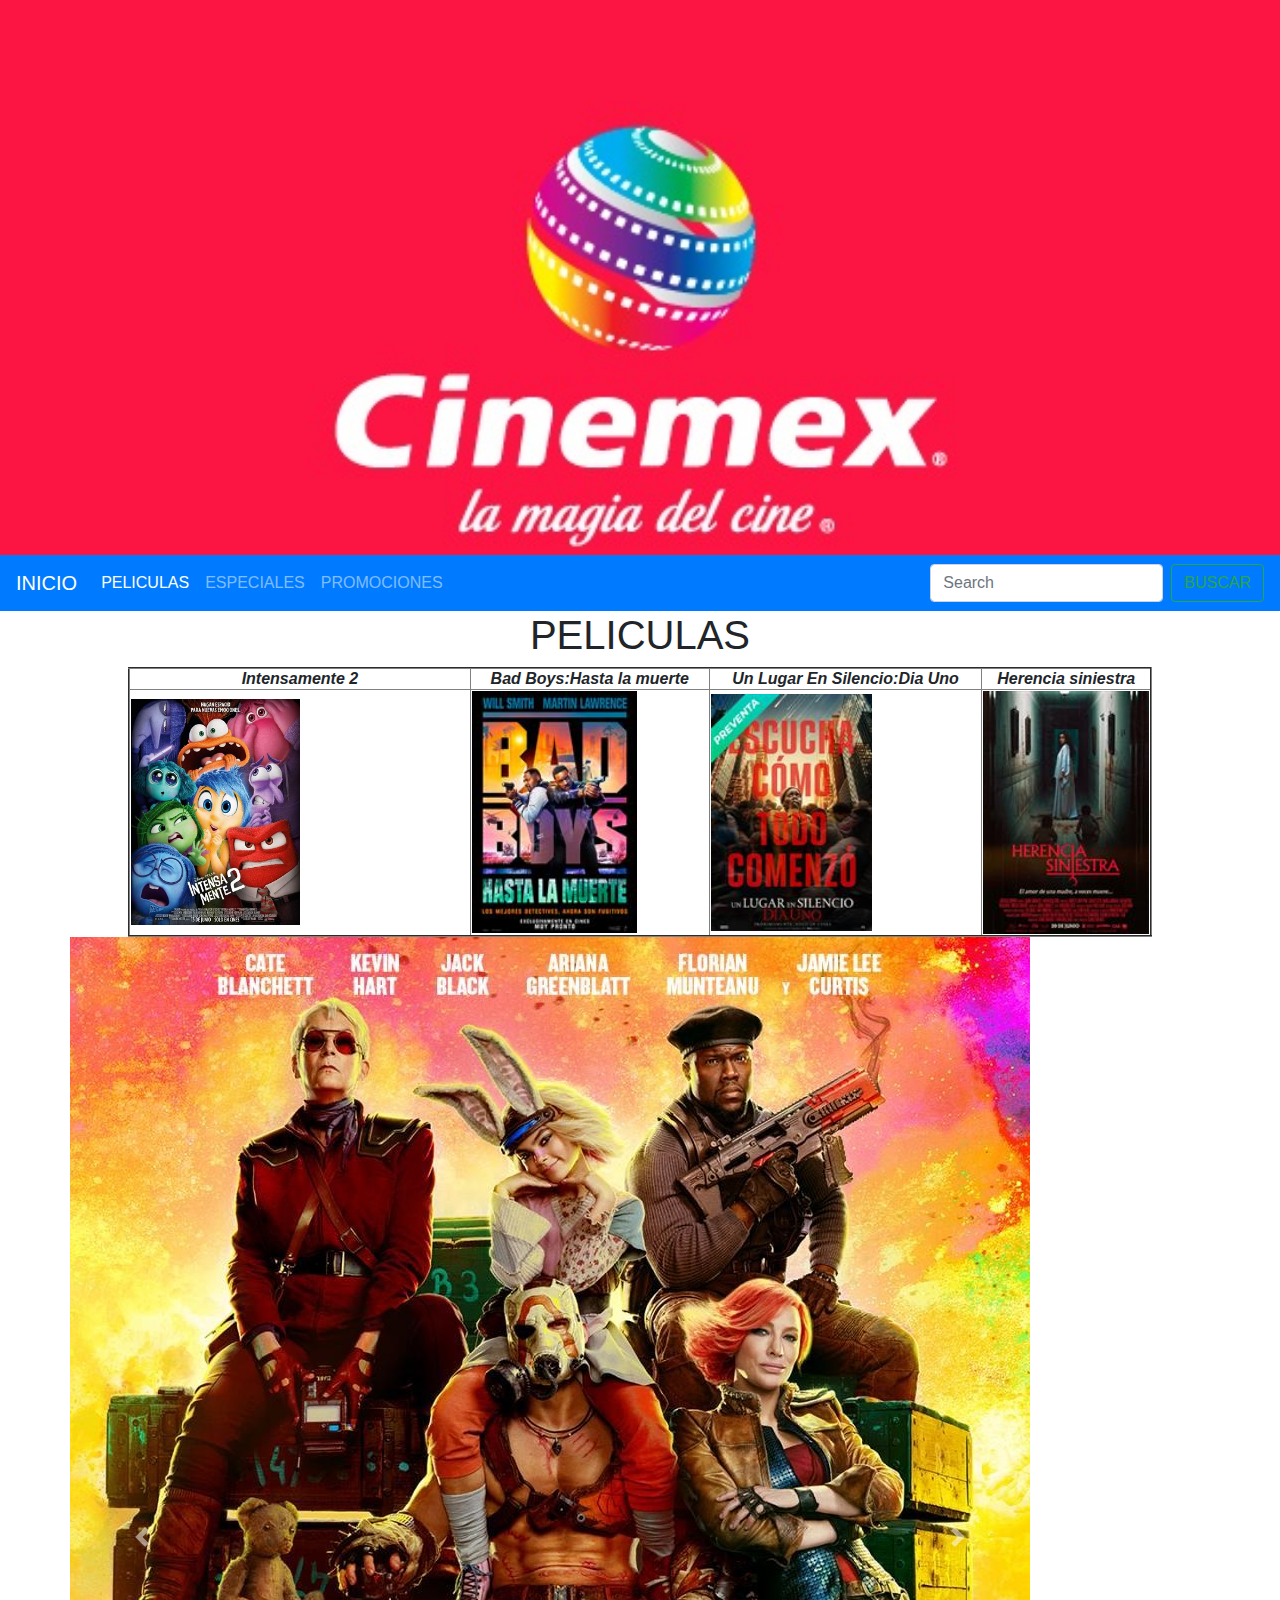
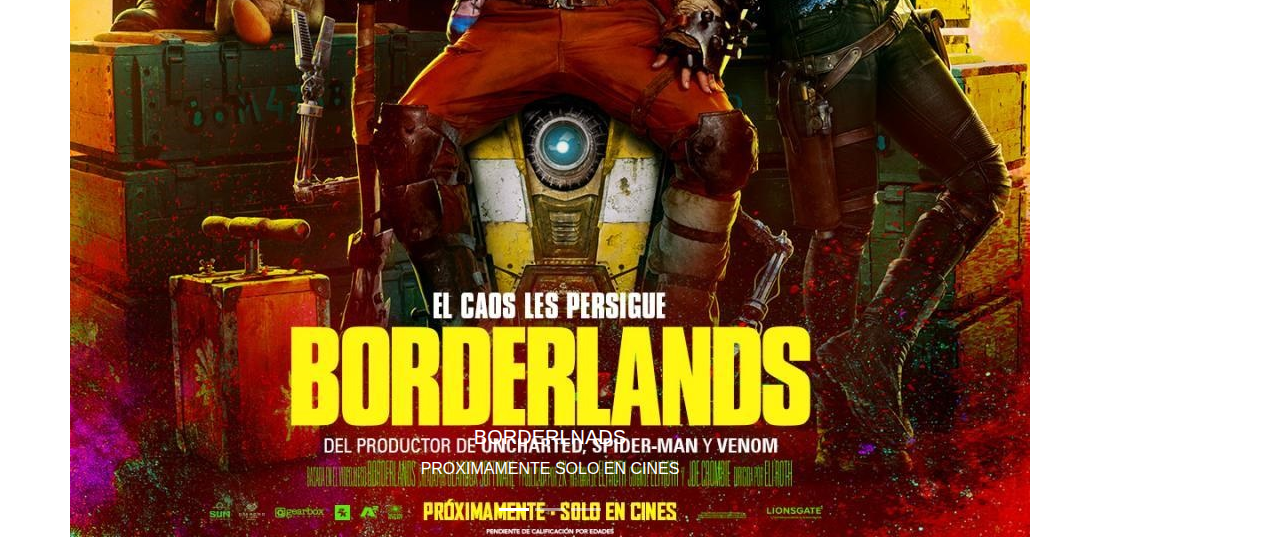
<file: index.html>
<HTML>
    <HEAD>
        <TITLE>PAG.DE RECUPERACION </TITLE>
        <link rel="stylesheet" href="https://stackpath.bootstrapcdn.com/bootstrap/4.4.1/css/bootstrap.min.css" integrity="sha384-Vkoo8x4CGsO3+Hhxv8T/Q5PaXtkKtu6ug5TOeNV6gBiFeWPGFN9MuhOf23Q9Ifjh" crossorigin="anonymous">
    </HEAD>
    <BODY>
         <img src="imagenes/cinemex.jpg" width="100%">
         <nav class="navbar navbar-expand-lg navbar-dark bg-primary">
            <a class="navbar-brand" href="index.html">INICIO</a>
            <button class="navbar-toggler" type="button" data-toggle="collapse" data-target="#navbarTogglerDemo02" aria-controls="navbarTogglerDemo02" aria-expanded="false" aria-label="Toggle navigation">
              <span class="navbar-toggler-icon"></span>
            </button>
          
            <div class="collapse navbar-collapse" id="navbarTogglerDemo02">
              <ul class="navbar-nav mr-auto mt-2 mt-lg-0">
                <li class="nav-item active">
                  <a class="nav-link" href="peliculas.html">PELICULAS<span class="sr-only">(current)</span></a>
                </li>
                <li class="nav-item">
                  <a class="nav-link" href="especiales.html">ESPECIALES</a>
                </li>
                <li class="nav-item">
                  <a class="nav-link " href="promociones.html" tabindex="-1">PROMOCIONES</a>
                </li>
              </ul>
              <form class="form-inline my-2 my-lg-0">
                <input class="form-control mr-sm-2" type="search" placeholder="Search">
                <button class="btn btn-outline-success my-2 my-sm-0" type="submit">BUSCAR</button>
              </form>
            </div>
          </nav>
          
         <h1 align=center>PELICULAS </h1>

         <table border=2 width=80% align=center>
           <tr>
             <td align=center> <B><I>Intensamente 2</i></b></td>
             <td align=center> <B><I>Bad Boys:Hasta la muerte</i></b></td>
             <td align=center> <B><I>Un Lugar En Silencio:Dia Uno<i><b></td>
             <td align=center> <B><I>Herencia siniestra</i></b></td>
            </tr>
           
            
            <tr>
              <td> <img src="imagenes/intensa.jpg" width="50%"></td>
              <td> <img src="imagenes/badi.jpg" width="70%"></td>
              <td> <img src="imagenes/aquiet.jpg" width="60%"></td>              
             <td> <img src="imagenes/siniestro.jpg" width="100%"></td> 
            </tr>
         </table>
         


         <script src="https://code.jquery.com/jquery-3.4.1.slim.min.js" integrity="sha384-J6qa4849blE2+poT4WnyKhv5vZF5SrPo0iEjwBvKU7imGFAV0wwj1yYfoRSJoZ+n" crossorigin="anonymous"></script>
         <script src="https://cdn.jsdelivr.net/npm/popper.js@1.16.0/dist/umd/popper.min.js" integrity="sha384-Q6E9RHvbIyZFJoft+2mJbHaEWldlvI9IOYy5n3zV9zzTtmI3UksdQRVvoxMfooAo" crossorigin="anonymous"></script>
         <script src="https://stackpath.bootstrapcdn.com/bootstrap/4.4.1/js/bootstrap.min.js" integrity="sha384-wfSDF2E50Y2D1uUdj0O3uMBJnjuUD4Ih7YwaYd1iqfktj0Uod8GCExl3Og8ifwB6" crossorigin="anonymous"></script>
         
      
<center>
         <div class="container">
            <div class="row">
            <div id="carouselExampleCaptions" class="carousel slide" data-ride="carousel">
            <ol class="carousel-indicators">
              <li data-target="#carouselExampleCaptions" data-slide-to="0" class="active"></li>
              <li data-target="#carouselExampleCaptions" data-slide-to="1"></li>
              <li data-target="#carouselExampleCaptions" data-slide-to="2"></li>
            </ol>
            <div class="carousel-inner">
              <div class="carousel-item active">
                <img src="imagenes/border.jpg" class="d-block w-100" alt="...">
                <div class="carousel-caption d-none d-md-block">
                  <h5>BORDERLNADS</h5>
                  <p>PROXIMAMENTE SOLO EN CINES</p>
                </div>
              </div>
              <div class="carousel-item">
                <img src="imagenes/furiosa.jpg" class="d-block w-100" alt="...">
                <div class="carousel-caption d-none d-md-block">
                  <h5>FURIOSA: MAD MAX SAGA</h5>
                  <p>PROXIMAMENTE SOLO EN CINES</p>
                </div>
              </div>
              <div class="carousel-item">
                <img src="imagenes/planeta.jpg" class="d-block w-100" alt="...">
                <div class="carousel-caption d-none d-md-block">
                  <h5>PLANETA DE LOS SIMIOS: NUEVO REINO </h5>
                  <p>PROXIMAMENTE SOLO EN CINES</p>
                </div>
              </div>
            </div>
            <a class="carousel-control-prev" href="#carouselExampleCaptions" role="button" data-slide="prev">
              <span class="carousel-control-prev-icon" aria-hidden="true"></span>
              <span class="sr-only">Previous</span>
            </a>
            <a class="carousel-control-next" href="#carouselExampleCaptions" role="button" data-slide="next">
              <span class="carousel-control-next-icon" aria-hidden="true"></span>
              <span class="sr-only">Next</span>
            </a>
          </div>
              </div>
          </div>
        </center>
    </body>
    </html>
</file>
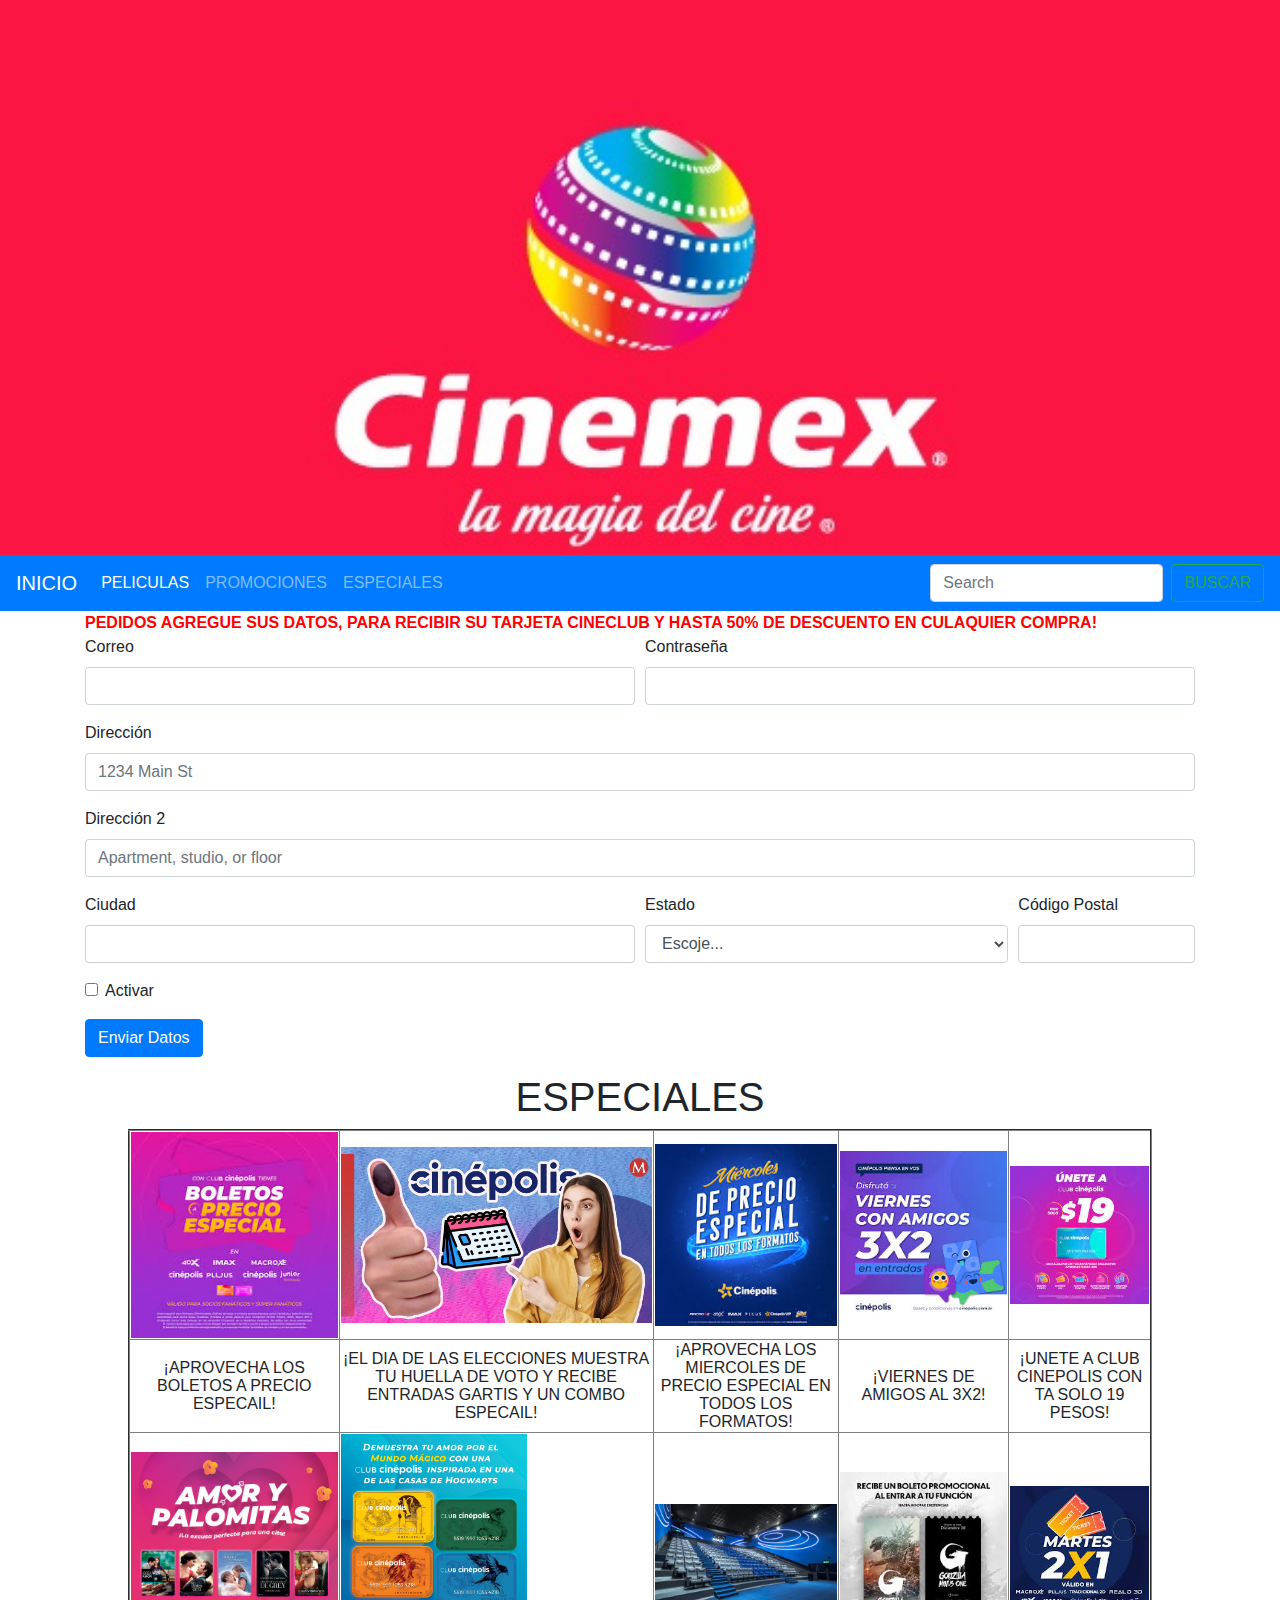
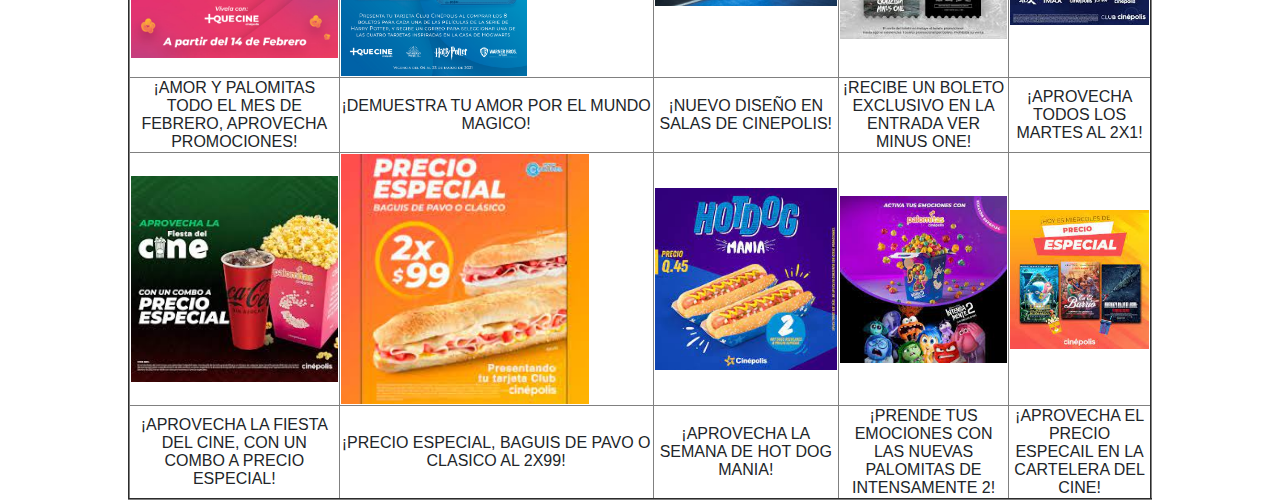
<file: especiales.html>
<HTML>
    <HEAD>
        <TITLE>PAG.DE RECUPERACION </TITLE>
        <link rel="stylesheet" href="https://stackpath.bootstrapcdn.com/bootstrap/4.4.1/css/bootstrap.min.css" integrity="sha384-Vkoo8x4CGsO3+Hhxv8T/Q5PaXtkKtu6ug5TOeNV6gBiFeWPGFN9MuhOf23Q9Ifjh" crossorigin="anonymous">
    </HEAD>
    <BODY>
         <img src="imagenes/cinemex.jpg" width="100%">
         <nav class="navbar navbar-expand-lg navbar-dark bg-primary">
            <a class="navbar-brand" href="index.html">INICIO</a>
            <button class="navbar-toggler" type="button" data-toggle="collapse" data-target="#navbarTogglerDemo02" aria-controls="navbarTogglerDemo02" aria-expanded="false" aria-label="Toggle navigation">
              <span class="navbar-toggler-icon"></span>
            </button>
          
            <div class="collapse navbar-collapse" id="navbarTogglerDemo02">
              <ul class="navbar-nav mr-auto mt-2 mt-lg-0">
                <li class="nav-item active">
                  <a class="nav-link" href="peliculas.html">PELICULAS<span class="sr-only">(current)</span></a>
                </li>
                <li class="nav-item">
                  <a class="nav-link" href="promociones.html">PROMOCIONES</a>
                </li>
                <li class="nav-item">
                  <a class="nav-link" href="especiales.html" tabindex="-1">ESPECIALES</a>
                </li>
              </ul>
              <form class="form-inline my-2 my-lg-0">
                <input class="form-control mr-sm-2" type="search" placeholder="Search">
                <button class="btn btn-outline-success my-2 my-sm-0" type="submit">BUSCAR</button>
              </form>
            </div>
          </nav>
          <div class="container">
              <div class="row">
                <div class="col">
                <font zise="10" color="red"><b>PEDIDOS AGREGUE SUS DATOS, PARA RECIBIR SU TARJETA CINECLUB Y HASTA 50% DE DESCUENTO
                  EN CULAQUIER COMPRA!
                </b></font>
            <form>
              <div class="form-row">
                <div class="form-group col-md-6">
                  <label for="inputEmail4">Correo</label>
                  <input type="email" class="form-control" id="inputEmail4">
                </div>
                <div class="form-group col-md-6">
                  <label for="inputPassword4">Contrase&ntilde;a</label>
                  <input type="password" class="form-control" id="inputPassword4">
                </div>
              </div>
              <div class="form-group">
                <label for="inputAddress">Direcci&oacute;n</label>
                <input type="text" class="form-control" id="inputAddress" placeholder="1234 Main St">
              </div>
              <div class="form-group">
                <label for="inputAddress2">Direcci&oacute;n 2</label>
                <input type="text" class="form-control" id="inputAddress2" placeholder="Apartment, studio, or floor">
              </div>
              <div class="form-row">
                <div class="form-group col-md-6">
                  <label for="inputCity">Ciudad</label>
                  <input type="text" class="form-control" id="inputCity">
                </div>
                <div class="form-group col-md-4">
                  <label for="inputState">Estado</label>
                  <select id="inputState" class="form-control">
                    <option selected>Escoje...</option>
                    <option>...</option>
                  </select>
                </div>
                <div class="form-group col-md-2">
                  <label for="inputZip">C&oacute;digo Postal</label>
                  <input type="text" class="form-control" id="inputZip">
                </div>
              </div>
              <div class="form-group">
                <div class="form-check">
                  <input class="form-check-input" type="checkbox" id="gridCheck">
                  <label class="form-check-label" for="gridCheck">
                    Activar
                  </label>
                </div>
              </div>
              <button type="submit" class="btn btn-primary">Enviar Datos</button>
            </form>
             </div>
            </div>
            </div>
            
          
         <h1 align=center>ESPECIALES</h1>
         <table border=2 width=80% align=center>
           <tr>
             <td><img src="imagenes/boletos.jpg" width="100%"> </td>
             <td> <img src="imagenes/voto.jpg" width="100%"></td>
             <td><img src="imagenes/miercoles.jpg" width="100%"> </td>
             <td> <img src="imagenes/viernes.jpg" width="100%"></td>
             <td> <img src="imagenes/19.jpg" width="100%"></td>
        
            </tr>

                 <tr>
             <td align=center>¡APROVECHA LOS BOLETOS A PRECIO ESPECAIL!</td>
             <td align=center>¡EL DIA DE LAS ELECCIONES MUESTRA TU HUELLA DE VOTO Y RECIBE ENTRADAS
               GARTIS Y UN COMBO ESPECAIL!
             </td>
             <td align=center>¡APROVECHA LOS MIERCOLES DE PRECIO ESPECIAL EN TODOS LOS FORMATOS!</td>
             <td align=center>¡VIERNES DE AMIGOS AL 3X2!</td>
             <td align=center>¡UNETE A CLUB CINEPOLIS CON TA SOLO 19 PESOS!</td>

                 </tr>
                 <tr>
                    <td> <img src="imagenes/14.jpg" width="100%"></td>
                    <td> <img src="imagenes/magia.jpg" width="60%"></td>
                    <td> <img src="imagenes/nuevo.jpg" width="100%"></td>
                    <td> <img src="imagenes/minus.jpg" width="100%"></td>
                    <td><img src="imagenes/martes.jpg" width="100%"></td>
                    
                 </tr>
                 <tr>
                    <td align=center>¡AMOR Y PALOMITAS TODO EL MES DE FEBRERO, APROVECHA PROMOCIONES!</td>
                    <td align=center>¡DEMUESTRA TU AMOR POR EL MUNDO MAGICO!</td>
                    <td align=center>¡NUEVO DISEÑO EN SALAS DE CINEPOLIS!</td>
                    <td align=center>¡RECIBE UN BOLETO EXCLUSIVO EN LA ENTRADA VER MINUS ONE!</td>
                    <td align=center>¡APROVECHA TODOS LOS MARTES AL 2X1!</td>
                 </tr>
                 <tr>
                    <td> <img src="imagenes/aprovecha.jpg" width="100%"></td>
                    <td><img src="imagenes/precio.jpg" width="80%"> </td>
                    <td> <img src="imagenes/hot.jpg" width="100%"></td>
                    <td> <img src="imagenes/palo.jpg" width="100%"></td>
                    <td><img src="imagenes/especial.jpg" width="100%"></td>
                 </tr>

                <tr>
             <td align=center>¡APROVECHA LA FIESTA DEL CINE, CON UN COMBO A PRECIO ESPECIAL!</td>
             <td align=center>¡PRECIO ESPECIAL, BAGUIS DE PAVO O CLASICO AL 2X99!</td>
             <td align=center>¡APROVECHA LA SEMANA DE HOT DOG MANIA!</td>
             <td align=center>¡PRENDE TUS EMOCIONES CON LAS NUEVAS PALOMITAS DE INTENSAMENTE 2!</td>
             <td align=center>¡APROVECHA EL PRECIO ESPECAIL EN LA CARTELERA DEL CINE!</td>
               
            </tr>
            </table>

               
                 
         <script src="https://code.jquery.com/jquery-3.4.1.slim.min.js" integrity="sha384-J6qa4849blE2+poT4WnyKhv5vZF5SrPo0iEjwBvKU7imGFAV0wwj1yYfoRSJoZ+n" crossorigin="anonymous"></script>
         <script src="https://cdn.jsdelivr.net/npm/popper.js@1.16.0/dist/umd/popper.min.js" integrity="sha384-Q6E9RHvbIyZFJoft+2mJbHaEWldlvI9IOYy5n3zV9zzTtmI3UksdQRVvoxMfooAo" crossorigin="anonymous"></script>
         <script src="https://stackpath.bootstrapcdn.com/bootstrap/4.4.1/js/bootstrap.min.js" integrity="sha384-wfSDF2E50Y2D1uUdj0O3uMBJnjuUD4Ih7YwaYd1iqfktj0Uod8GCExl3Og8ifwB6" crossorigin="anonymous"></script>
         
        </body>
         </html>
</file>
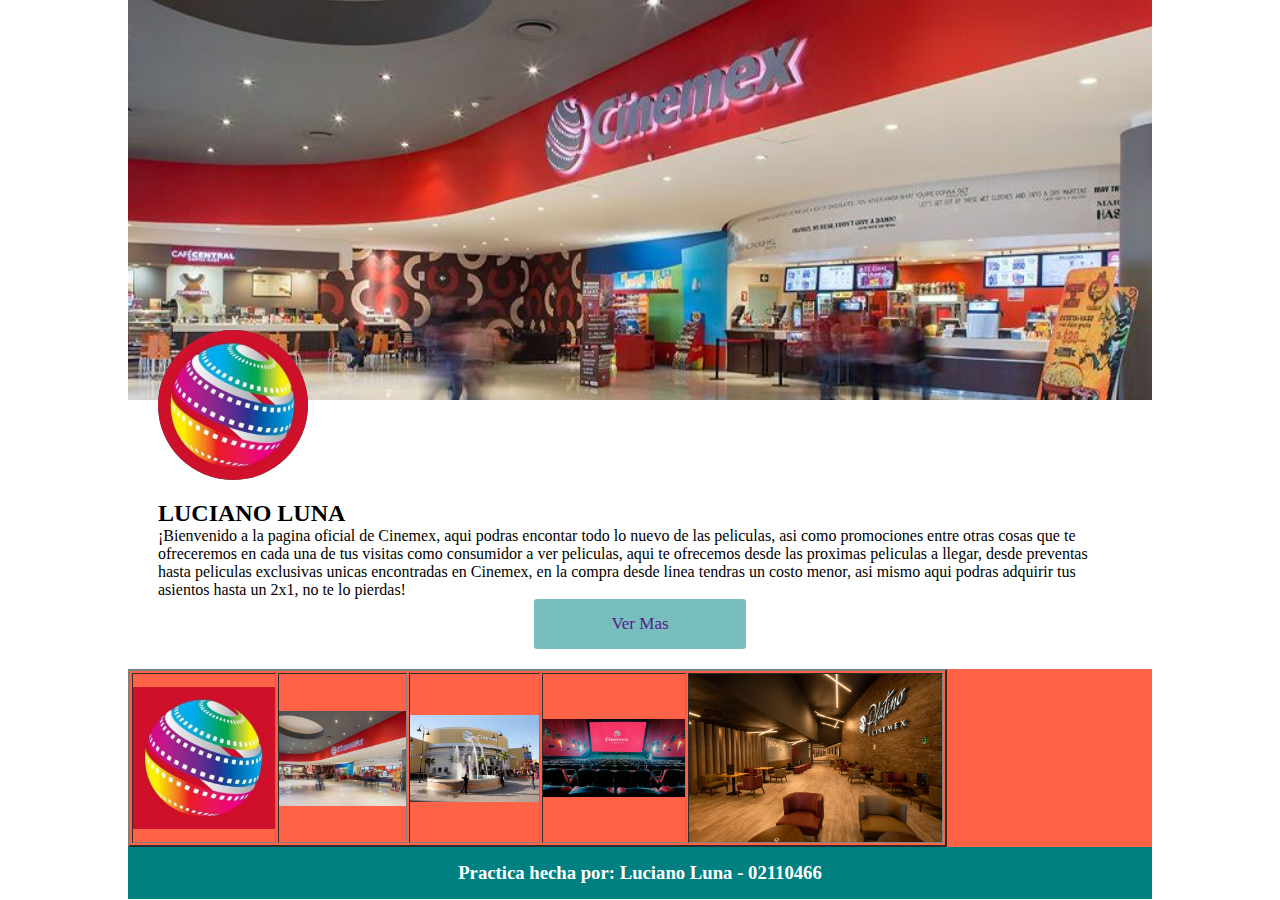
<file: practica4.html>
<html lang="en">
<head>
    <meta charset="UTF-8">
    <meta name="viewport" content="width=device-width, initial-scale-scale=1.0">
    <title>::Practica 4 - Biografia</title>
    <link rel="stylesheet" href="estilos.css">
</head>
<body>
    <div class="contenedor">
        <header>

        </header>

        <main>
            <div class="foto">
                <img src="imagenes/cine 1.jpg" alt="">
            </div>
            <div class="texto">
                <h2>LUCIANO LUNA</h2>
                <p>¡Bienvenido a la pagina oficial de Cinemex, aqui podras encontar todo lo nuevo de 
                    las peliculas, asi como promociones entre otras cosas que te ofreceremos en cada una
                    de tus visitas como consumidor a ver peliculas, aqui te ofrecemos desde las proximas 
                    peliculas a llegar, desde preventas hasta peliculas exclusivas unicas encontradas en Cinemex,
                    en la compra desde linea tendras un costo menor, asi mismo aqui podras adquirir tus asientos
                    hasta un 2x1, no te lo pierdas!</p>
                 
                       <a href="" class="btn-1">ver mas</a>
            </div>
        </main>
        <table border=2 width=80% align=center>
                <tr>
                        <td> <img src="imagenes/cine 1.jpg" width="100%"></td>
                        <td> <img src="imagenes/cine 2.jpg" width="100%"></td>
                        <td> <img src="imagenes/cine 3.jpg" width="100%"></td>              
                        <td> <img src="imagenes/cine 4.jpg" width="100%"></td> 
                        <td> <img src="imagenes/cine 5.jpg" width="100%"></td> 
                    
                      </tr>
                   </table>
        <footer>
            <h3>Practica hecha por: Luciano Luna - 02110466</h3>
        </footer>
    </div>
</body>
</html>
</file>
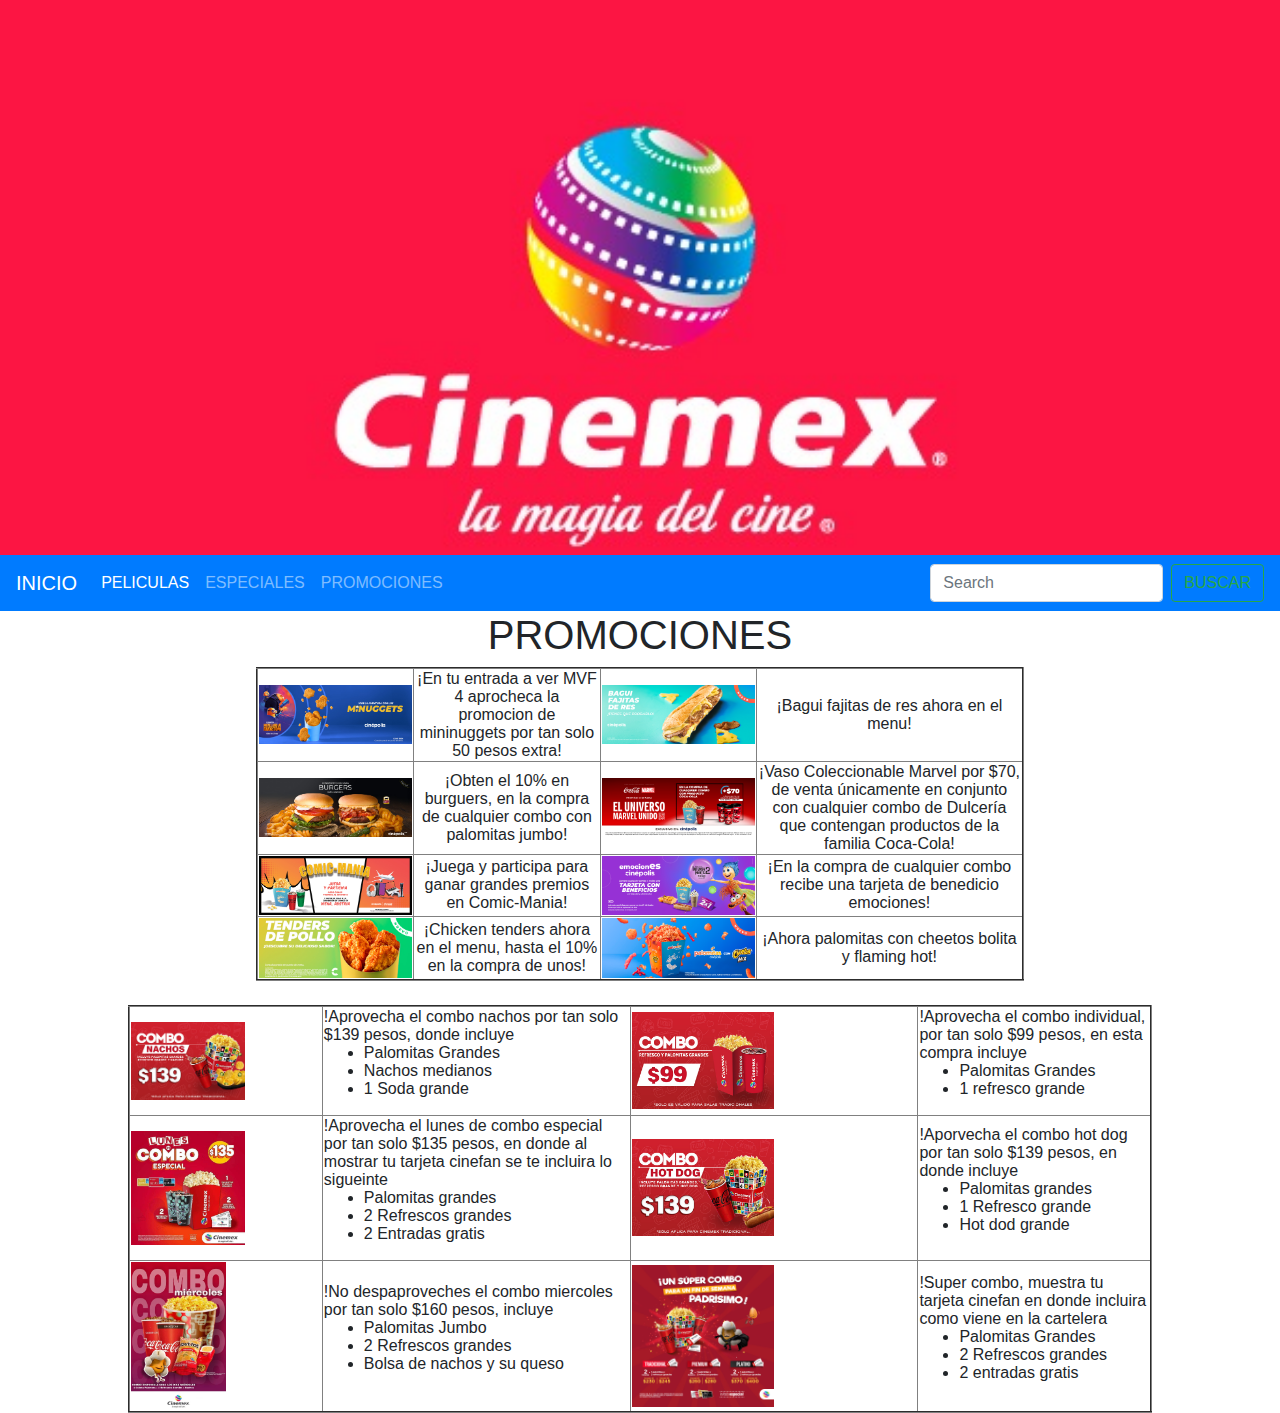
<file: promociones.html>
<HTML>
    <HEAD>
        <TITLE>PAG.DE RECUPERACION </TITLE>
        <link rel="stylesheet" href="https://stackpath.bootstrapcdn.com/bootstrap/4.4.1/css/bootstrap.min.css" integrity="sha384-Vkoo8x4CGsO3+Hhxv8T/Q5PaXtkKtu6ug5TOeNV6gBiFeWPGFN9MuhOf23Q9Ifjh" crossorigin="anonymous">
    </HEAD>
    <BODY>
         <img src="imagenes/cinemex.jpg" width="100%">
         <nav class="navbar navbar-expand-lg navbar-dark bg-primary">
            <a class="navbar-brand" href="index.html">INICIO</a>
            <button class="navbar-toggler" type="button" data-toggle="collapse" data-target="#navbarTogglerDemo02" aria-controls="navbarTogglerDemo02" aria-expanded="false" aria-label="Toggle navigation">
              <span class="navbar-toggler-icon"></span>
            </button>
          
            <div class="collapse navbar-collapse" id="navbarTogglerDemo02">
              <ul class="navbar-nav mr-auto mt-2 mt-lg-0">
                <li class="nav-item active">
                  <a class="nav-link" href="peliculas.html">PELICULAS<span class="sr-only">(current)</span></a>
                </li>
                <li class="nav-item">
                  <a class="nav-link" href="especiales.html">ESPECIALES</a>
                </li>
                <li class="nav-item">
                  <a class="nav-link" href="promociones.html" tabindex="-1" aria-disabled="true">PROMOCIONES</a>
                </li>
              </ul>
              <form class="form-inline my-2 my-lg-0">
                <input class="form-control mr-sm-2" type="search" placeholder="Search">
                <button class="btn btn-outline-success my-2 my-sm-0" type="submit">BUSCAR</button>
              </form>
            </div>
          </nav>
          
        <h1 align=center>PROMOCIONES</h1>
        <table border=2 width=60% align=center>
            <tr>
                <td> <img src="imagenes/mini.jpg" width="100%"></td>
                <td  align=center>¡En tu entrada a ver MVF 4 aprocheca la promocion de mininuggets
                  por tan solo 50 pesos extra!
                </td>
                <td> <img src="imagenes/ambu.jpg" width="100%"></td>
                <td align=center>¡Bagui fajitas de res ahora en el menu!</td>
            </tr>
        
                <tr>
                        <td> <img src="imagenes/papas.jpg" width="100%"></td>
                        <td align=center> ¡Obten el 10% en burguers, en la compra de cualquier combo
                          con palomitas jumbo!</td>
                        <td> <img src= "imagenes/universo.jpg" width="100%"></td>
                        <td align=center>¡Vaso Coleccionable Marvel por $70, de venta únicamente en conjunto con cualquier combo de
                            Dulcería que contengan productos de la familia Coca-Cola!</td>

               <tr>
                <td> <img src="imagenes/comic.jpg" width="100%"></td>
                <td align=center>¡Juega y participa para ganar grandes premios en Comic-Mania!</td>
                <td> <img src="imagenes/emociones.jpg" width="100%"></td>
                <td align=center>¡En la compra de cualquier combo recibe una tarjeta de benedicio
                  emociones!</td>
            </tr>
        
                <tr>
                        <td> <img src="imagenes/tenders.jpg" width="100%"></td>
                        <td align=center>¡Chicken tenders ahora en el menu, hasta el 10% en la compra
                          de unos!</td>
                        <td><img src="imagenes/cheetos.jpg" width="100%"> </td>
                        <td align=center>¡Ahora palomitas con cheetos bolita y flaming hot!</td>
            </table>    
            <center> 
                <br>
                 <table width=80% align=center border=2> 
                <tr>
                 <td> <img src="imagenes/nachos.jpg"WIDTH="60%"></td> 
                <td >!Aprovecha el combo nachos por tan solo $139 pesos,
                      donde incluye 
                 <ul> 
                <li>Palomitas Grandes</li>
                 <li>Nachos medianos</li>
                <li>1 Soda grande</li>
                
                 
                
                 </ul>
                 </td> 
                <td><img src="imagenes/normal.jpg" WIDTH="50%">
                </td> 
                <td >!Aprovecha el combo individual, por tan solo $99
                    pesos, en esta compra incluye 
                <ul>
                 <li>Palomitas Grandes</li>
                 <li>1 refresco grande</li>
                
                </ul> 
              </tr>
              <tr>
                <td><img src="imagenes/kombo.jpg" WIDTH="60%"></td>
                 <td>!Aprovecha el lunes de combo especial por tan solo $135 pesos,
                  en donde al mostrar tu tarjeta cinefan se te incluira lo sigueinte
                <ul>
                 <li>Palomitas grandes</li> 
                 <li>2 Refrescos grandes</li>
                 <li>2 Entradas gratis</li>
                                    
                </lu>
                <td><img src="imagenes/combo hot.jpg" WIDTH="50%"></td>
                <td>!Aporvecha el combo hot dog por tan solo $139 pesos, 
                  en donde incluye
               <ul>
                <li>Palomitas grandes</li> 
                <li>1 Refresco grande</li>
                <li>Hot dod grande</li>
                                   
               </lu>
               </tr>
               <tr>
               <td><img src="imagenes/mirco.jpg" WIDTH="50%"></td>
                 <td>!No despaproveches el combo miercoles por tan solo $160 pesos, incluye
                <ul>
                <li>Palomitas Jumbo</li>
                 <li>2 Refrescos grandes</li>
                 <li>Bolsa de nachos y su queso</li>
                                   
                </lu>
                <td><img src="imagenes/finde.jpg" WIDTH="50%"></td>
                <td>!Super combo, muestra tu tarjeta cinefan en donde incluira como viene 
                  en la cartelera
               <ul>
                <li>Palomitas Grandes</li> 
                <li>2 Refrescos grandes</li>
                <li>2 entradas gratis</li>
                                  
               </lu> 
                 </tr> 
               
                </table>   

         <script src="https://code.jquery.com/jquery-3.4.1.slim.min.js" integrity="sha384-J6qa4849blE2+poT4WnyKhv5vZF5SrPo0iEjwBvKU7imGFAV0wwj1yYfoRSJoZ+n" crossorigin="anonymous"></script>
         <script src="https://cdn.jsdelivr.net/npm/popper.js@1.16.0/dist/umd/popper.min.js" integrity="sha384-Q6E9RHvbIyZFJoft+2mJbHaEWldlvI9IOYy5n3zV9zzTtmI3UksdQRVvoxMfooAo" crossorigin="anonymous"></script>
         <script src="https://stackpath.bootstrapcdn.com/bootstrap/4.4.1/js/bootstrap.min.js" integrity="sha384-wfSDF2E50Y2D1uUdj0O3uMBJnjuUD4Ih7YwaYd1iqfktj0Uod8GCExl3Og8ifwB6" crossorigin="anonymous"></script>
         
        </body>
         </html>
</file>
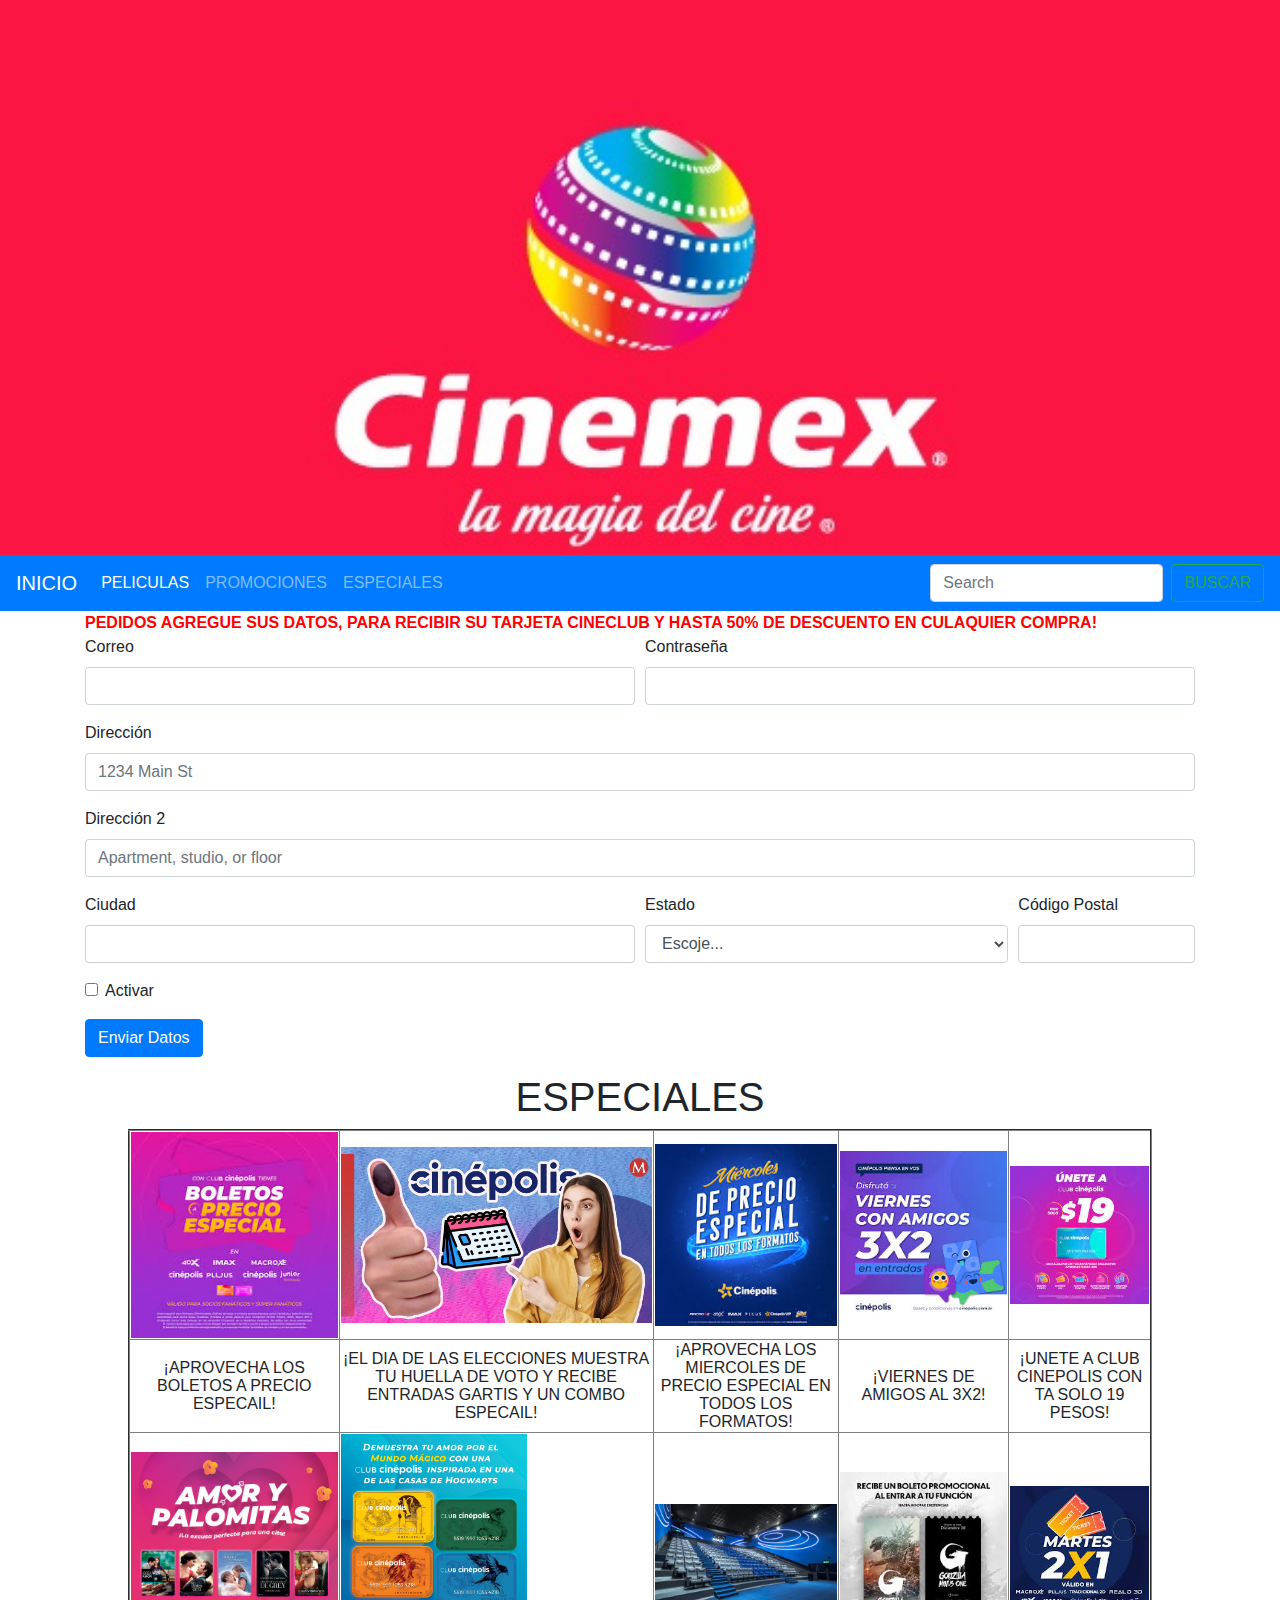
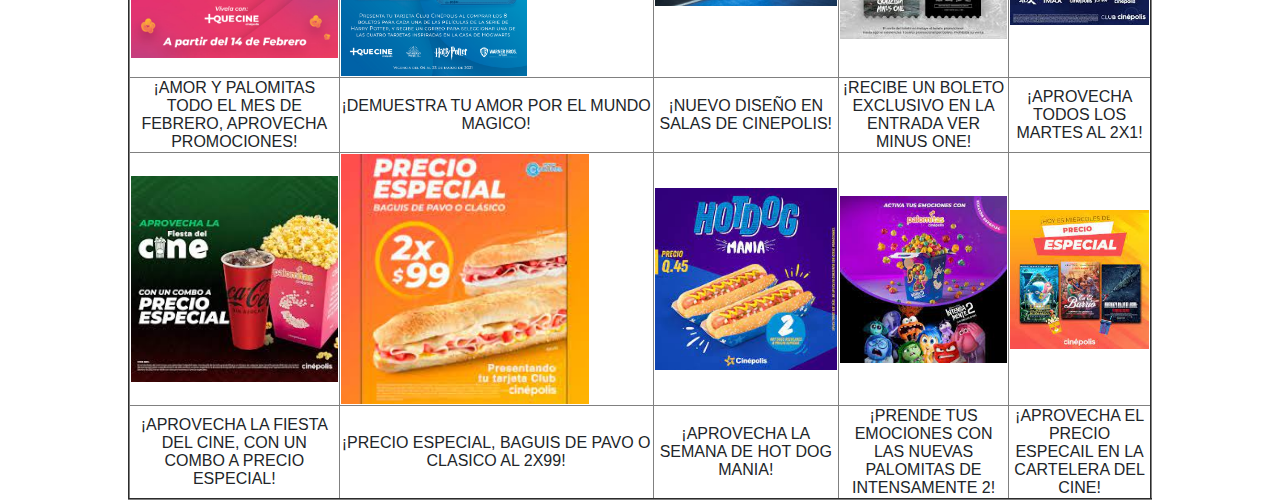
<file: reservar.html>
<HTML>
    <HEAD>
        <TITLE>PAG.DE RECUPERACION </TITLE>
        <link rel="stylesheet" href="https://stackpath.bootstrapcdn.com/bootstrap/4.4.1/css/bootstrap.min.css" integrity="sha384-Vkoo8x4CGsO3+Hhxv8T/Q5PaXtkKtu6ug5TOeNV6gBiFeWPGFN9MuhOf23Q9Ifjh" crossorigin="anonymous">
    </HEAD>
    <BODY>
         <img src="imagenes/cinemex.jpg" width="100%">
         <nav class="navbar navbar-expand-lg navbar-dark bg-primary">
            <a class="navbar-brand" href="index.html">INICIO</a>
            <button class="navbar-toggler" type="button" data-toggle="collapse" data-target="#navbarTogglerDemo02" aria-controls="navbarTogglerDemo02" aria-expanded="false" aria-label="Toggle navigation">
              <span class="navbar-toggler-icon"></span>
            </button>
          
            <div class="collapse navbar-collapse" id="navbarTogglerDemo02">
              <ul class="navbar-nav mr-auto mt-2 mt-lg-0">
                <li class="nav-item active">
                  <a class="nav-link" href="Pagina2.html">PELICULAS<span class="sr-only">(current)</span></a>
                </li>
                <li class="nav-item">
                  <a class="nav-link" href="#">PROMOCIONES</a>
                </li>
                <li class="nav-item">
                  <a class="nav-link" href="#" tabindex="-1" aria-disabled="true">ESPECIALES</a>
                </li>
              </ul>
              <form class="form-inline my-2 my-lg-0">
                <input class="form-control mr-sm-2" type="search" placeholder="Search">
                <button class="btn btn-outline-success my-2 my-sm-0" type="submit">BUSCAR</button>
              </form>
            </div>
          </nav>
          <div class="container">
              <div class="row">
                <div class="col">
                <font zise="10" color="red"><b>PEDIDOS AGREGUE SUS DATOS, PARA RECIBIR SU TARJETA CINECLUB Y HASTA 50% DE DESCUENTO
                  EN CULAQUIER COMPRA!
                </b></font>
            <form>
              <div class="form-row">
                <div class="form-group col-md-6">
                  <label for="inputEmail4">Correo</label>
                  <input type="email" class="form-control" id="inputEmail4">
                </div>
                <div class="form-group col-md-6">
                  <label for="inputPassword4">Contrase&ntilde;a</label>
                  <input type="password" class="form-control" id="inputPassword4">
                </div>
              </div>
              <div class="form-group">
                <label for="inputAddress">Direcci&oacute;n</label>
                <input type="text" class="form-control" id="inputAddress" placeholder="1234 Main St">
              </div>
              <div class="form-group">
                <label for="inputAddress2">Direcci&oacute;n 2</label>
                <input type="text" class="form-control" id="inputAddress2" placeholder="Apartment, studio, or floor">
              </div>
              <div class="form-row">
                <div class="form-group col-md-6">
                  <label for="inputCity">Ciudad</label>
                  <input type="text" class="form-control" id="inputCity">
                </div>
                <div class="form-group col-md-4">
                  <label for="inputState">Estado</label>
                  <select id="inputState" class="form-control">
                    <option selected>Escoje...</option>
                    <option>...</option>
                  </select>
                </div>
                <div class="form-group col-md-2">
                  <label for="inputZip">C&oacute;digo Postal</label>
                  <input type="text" class="form-control" id="inputZip">
                </div>
              </div>
              <div class="form-group">
                <div class="form-check">
                  <input class="form-check-input" type="checkbox" id="gridCheck">
                  <label class="form-check-label" for="gridCheck">
                    Activar
                  </label>
                </div>
              </div>
              <button type="submit" class="btn btn-primary">Enviar Datos</button>
            </form>
             </div>
            </div>
            </div>
            
          
         <h1 align=center>ESPECIALES</h1>
         <table border=2 width=80% align=center>
           <tr>
             <td><img src="imagenes/boletos.jpg" width="100%"> </td>
             <td> <img src="imagenes/voto.jpg" width="100%"></td>
             <td><img src="imagenes/miercoles.jpg" width="100%"> </td>
             <td> <img src="imagenes/viernes.jpg" width="100%"></td>
             <td> <img src="imagenes/19.jpg" width="100%"></td>
        
            </tr>

                 <tr>
             <td align=center>¡APROVECHA LOS BOLETOS A PRECIO ESPECAIL!</td>
             <td align=center>¡EL DIA DE LAS ELECCIONES MUESTRA TU HUELLA DE VOTO Y RECIBE ENTRADAS
               GARTIS Y UN COMBO ESPECAIL!
             </td>
             <td align=center>¡APROVECHA LOS MIERCOLES DE PRECIO ESPECIAL EN TODOS LOS FORMATOS!</td>
             <td align=center>¡VIERNES DE AMIGOS AL 3X2!</td>
             <td align=center>¡UNETE A CLUB CINEPOLIS CON TA SOLO 19 PESOS!</td>

                 </tr>
                 <tr>
                    <td> <img src="imagenes/14.jpg" width="100%"></td>
                    <td> <img src="imagenes/magia.jpg" width="60%"></td>
                    <td> <img src="imagenes/nuevo.jpg" width="100%"></td>
                    <td> <img src="imagenes/minus.jpg" width="100%"></td>
                    <td><img src="imagenes/martes.jpg" width="100%"></td>
                    
                 </tr>
                 <tr>
                    <td align=center>¡AMOR Y PALOMITAS TODO EL MES DE FEBRERO, APROVECHA PROMOCIONES!</td>
                    <td align=center>¡DEMUESTRA TU AMOR POR EL MUNDO MAGICO!</td>
                    <td align=center>¡NUEVO DISEÑO EN SALAS DE CINEPOLIS!</td>
                    <td align=center>¡RECIBE UN BOLETO EXCLUSIVO EN LA ENTRADA VER MINUS ONE!</td>
                    <td align=center>¡APROVECHA TODOS LOS MARTES AL 2X1!</td>
                 </tr>
                 <tr>
                    <td> <img src="imagenes/aprovecha.jpg" width="100%"></td>
                    <td><img src="imagenes/precio.jpg" width="80%"> </td>
                    <td> <img src="imagenes/hot.jpg" width="100%"></td>
                    <td> <img src="imagenes/palo.jpg" width="100%"></td>
                    <td><img src="imagenes/especial.jpg" width="100%"></td>
                 </tr>

                <tr>
             <td align=center>¡APROVECHA LA FIESTA DEL CINE, CON UN COMBO A PRECIO ESPECIAL!</td>
             <td align=center>¡PRECIO ESPECIAL, BAGUIS DE PAVO O CLASICO AL 2X99!</td>
             <td align=center>¡APROVECHA LA SEMANA DE HOT DOG MANIA!</td>
             <td align=center>¡PRENDE TUS EMOCIONES CON LAS NUEVAS PALOMITAS DE INTENSAMENTE 2!</td>
             <td align=center>¡APROVECHA EL PRECIO ESPECAIL EN LA CARTELERA DEL CINE!</td>
               
            </tr>
            </table>

               
                 
         <script src="https://code.jquery.com/jquery-3.4.1.slim.min.js" integrity="sha384-J6qa4849blE2+poT4WnyKhv5vZF5SrPo0iEjwBvKU7imGFAV0wwj1yYfoRSJoZ+n" crossorigin="anonymous"></script>
         <script src="https://cdn.jsdelivr.net/npm/popper.js@1.16.0/dist/umd/popper.min.js" integrity="sha384-Q6E9RHvbIyZFJoft+2mJbHaEWldlvI9IOYy5n3zV9zzTtmI3UksdQRVvoxMfooAo" crossorigin="anonymous"></script>
         <script src="https://stackpath.bootstrapcdn.com/bootstrap/4.4.1/js/bootstrap.min.js" integrity="sha384-wfSDF2E50Y2D1uUdj0O3uMBJnjuUD4Ih7YwaYd1iqfktj0Uod8GCExl3Og8ifwB6" crossorigin="anonymous"></script>
         
        </body>
         </html>
</file>
<file: estilos.css>
*{
    padding: 0;
    margin:  0;
}

body{
    font-family: "calibri lighr"
}

.contenedor{
    background: tomato;
    width: 80%;
    margin: auto;
}


header{
    height: 400px;
    background-image: url("imagenes/cine 2.jpg");
    background-position: center;
    background-size: cover;
}

main{
    background: white;
    padding: 20px 30px;
}

main .foto{
    width: 150px;
    height: 150px;
    background-color: teal;
    border-radius: 50%;
    margin:  -90px 0 20px 0;
    bottom:  6px solid #ffffff;
}

main .foto img{
    width: 100%;
    border-radius:50% ;

}

footer{
    background: teal;
    text-align: center;
    padding: 15px;
    color: #ffffff;
}
.btn-1{
    display: block;
    padding: 15px 10px;
    background: rgb(121,190,190);
    font-size: 17px;
    border-radius: 3px;
    text-transform:capitalize ;
    text-align:center;
    margin: 0% auto;
    width: 20%;
    text-decoration:none;
}
</file>
